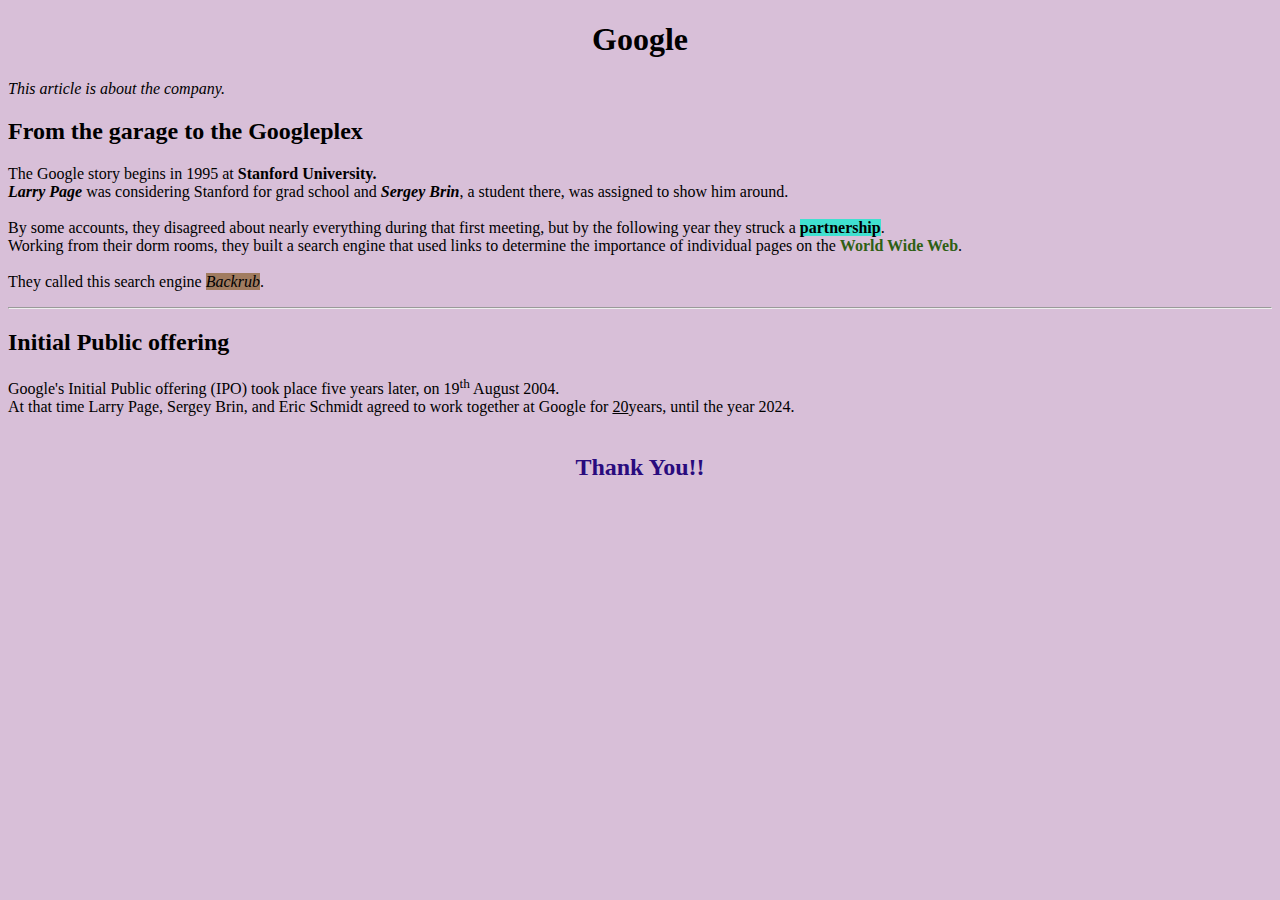
<file: Shradha/HTML/Assignment1/ques1.html>
<!DOCTYPE html>
<html>
    <head>
        <meta charset="utf-8">
        <title>Assignment 2</title>
    </head>
    <body style="font-family: Georgia, 'Times New Roman', Times, serif;"bgcolor="#D8BFD8">
        <h1 style="text-align: center;">Google</h1>
         <p>
            <i>This article is about the company.</i>
         </p>
        <h2>From the garage to the Googleplex</h2>
        <p>
           The Google story begins in 1995 at <b>Stanford University.</b><br>
           <i><b>Larry Page</b></i> was considering Stanford for grad school and <i><b>Sergey Brin</b></i>, a student there, was assigned to show him around.<br>
           <br>
           By some accounts, they disagreed about nearly everything during that first meeting, but by the following year they struck a <b style="background-color:turquoise;">partnership</b>.<br>
           Working from their dorm rooms, they built a search engine that used links to determine the importance of individual pages on the <b style="color: rgb(47, 95, 20);">World Wide Web</b>.<br>
           <br>          
           They called this search engine <i style="background-color:rgb(161, 124, 96);">Backrub</i>.
           <hr>
        </p>
        <h2>Initial Public offering</h2>
        <p> 
          Google's Initial Public offering (IPO) took place five years later, on 19<sup>th</sup> August 2004.<br>
          At that time Larry Page, Sergey Brin, and Eric Schmidt agreed to work together at Google for <u>20</u>years, until the year 2024.<br>
          <br>
        </p>
        <h2 style="text-align: center; color: rgb(41, 11, 126);">Thank You!!</h2>
    </body>
</html>
</file>
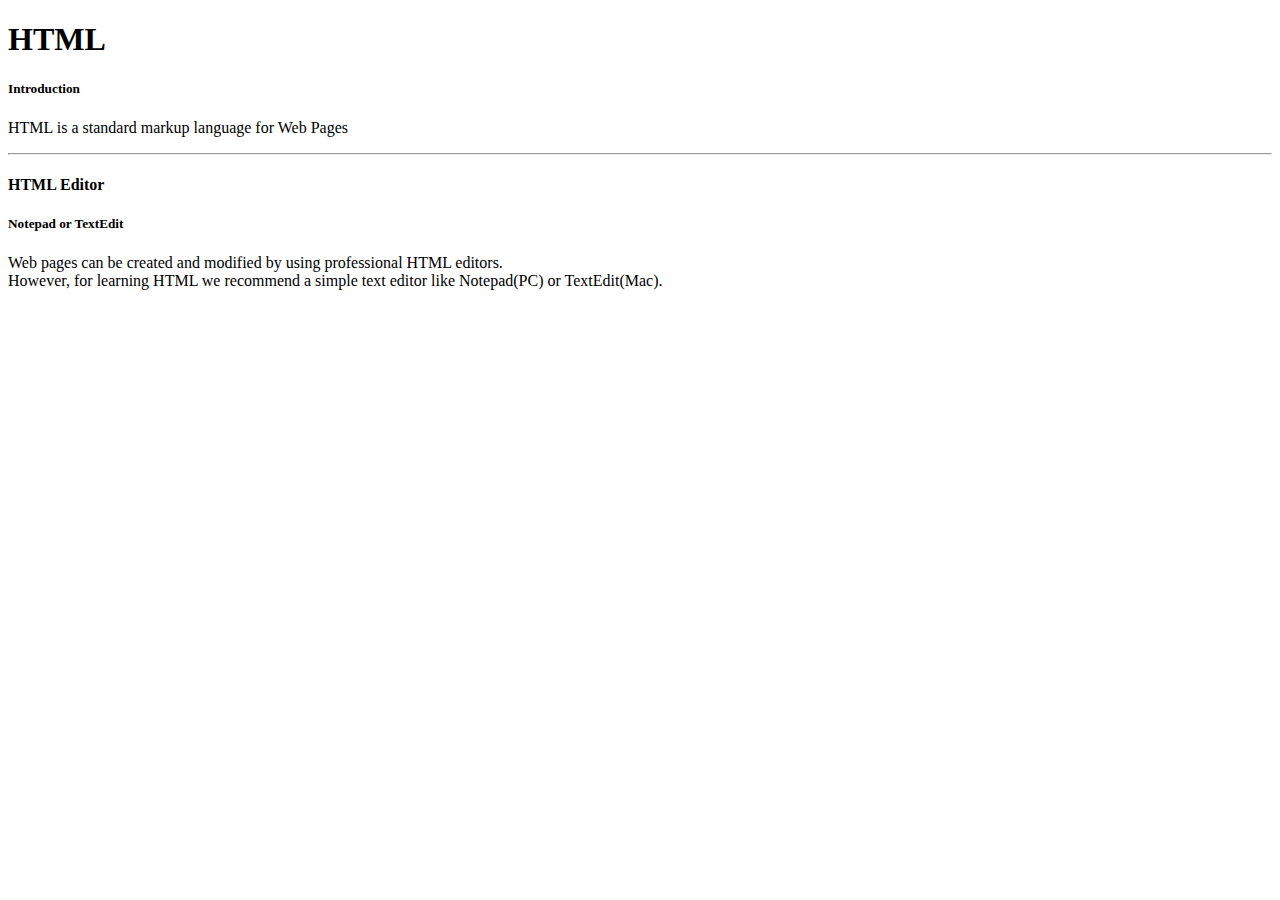
<file: Shradha/HTML/Assignment2/ques3.html>
<!DOCTYPE html>
<html>
    <head>
        <title>QUES3</title>
    </head>
    <body>
        <h1>HTML</h1>
        <h5>Introduction</h5>
        <p>
            HTML is a standard markup language for Web Pages
        </p>
        <hr>
        <h4>HTML Editor</h4>
        <h5>Notepad or TextEdit</h5>
        <p>Web pages can be created and modified by using professional HTML editors.<br>
           However, for learning HTML we recommend a simple text editor like Notepad(PC) or TextEdit(Mac).
        </p>
    </body>
</html>
</file>
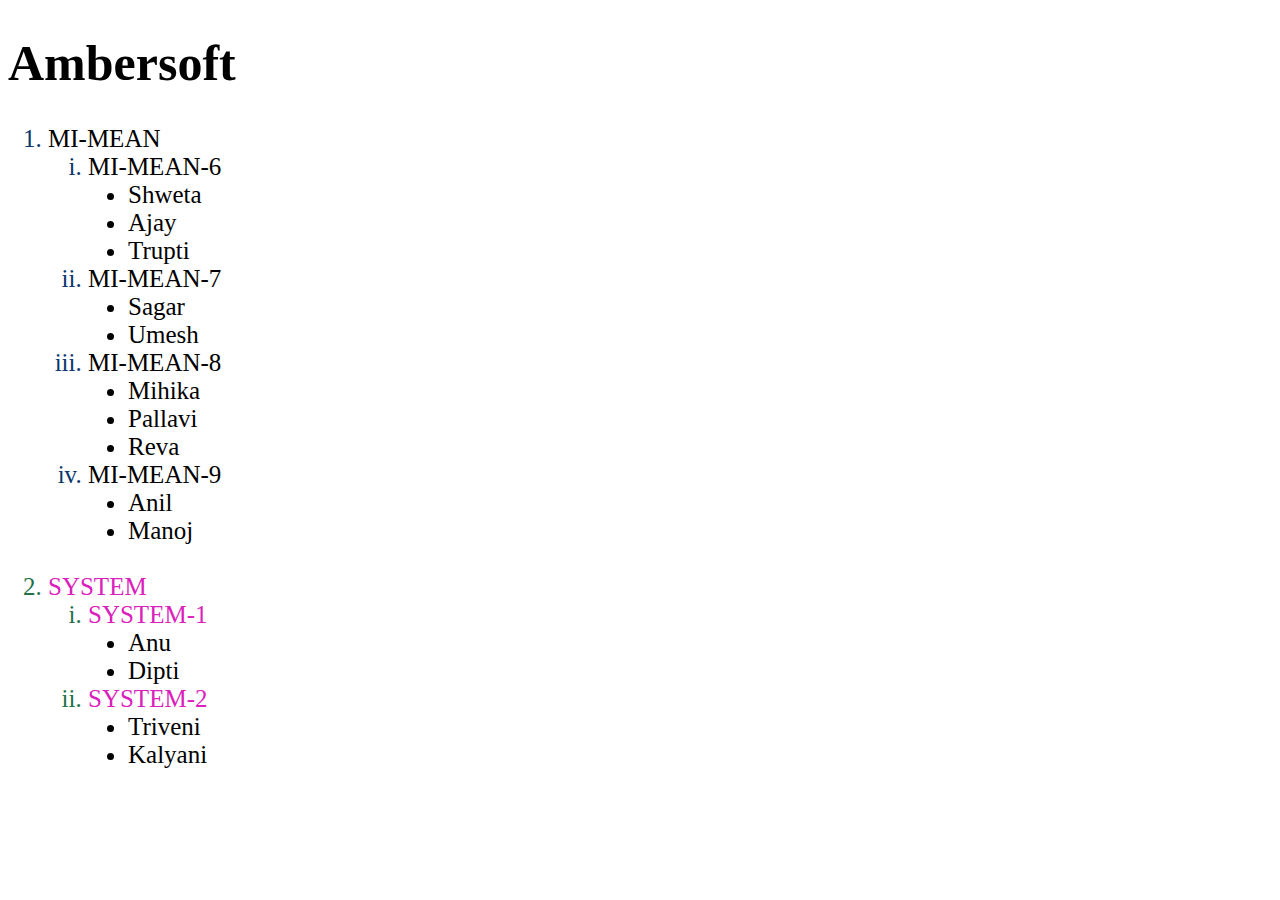
<file: Shradha/HTML/Assignment3/quest1.html>
<!DOCTYPE html>
<html>
    <head>
        <meta charset="utf-8">
        <title>Qusestion 1</title>
        <style type="text/css">
        body{
            font-family: 'Times New Roman', Times, serif;
            font-size: 25px;
        }
        ul{
            list-style: disc;
        }
        </style>
    </head>
    <body>
        <h1><b>Ambersoft</b></h1>
        <ol>
            <li style="color: rgb(8, 55, 109);"><span style="color: black;">MI-MEAN</span></li>
            <ol type="i">
                <li style="color: rgb(8, 55, 109);"><span style="color: black;">MI-MEAN-6</span></li>
                <ul>
                    <li>Shweta</li>
                    <li>Ajay</li>
                    <li>Trupti</li>
                </ul>
                <li style="color: rgb(8, 55, 109);"><span style="color: black;">MI-MEAN-7</span></li>
                <ul>
                    <li>Sagar</li>
                    <li>Umesh</li>
                </ul>
                <li style="color: rgb(8, 55, 109);"><span style="color: black;">MI-MEAN-8</span></li>
                <ul>
                    <li>Mihika</li>
                    <li>Pallavi</li>
                    <li>Reva</li>
                </ul>
                <li style="color: rgb(8, 55, 109);"><span style="color: black;">MI-MEAN-9</span></li>
                <ul>
                    <li>Anil</li>
                    <li>Manoj</li>
                </ul>
                </ol><br>
                <li style="color: rgb(33, 114, 70);"><span style="color: rgb(219, 33, 188);">SYSTEM</span></li>
                <ol type="i">
                    <li style="color: rgb(33, 114, 70);"><span style="color: rgb(219, 33, 188);">SYSTEM-1</span></li>
                    <ul>
                        <li>Anu</li>
                        <li>Dipti</li>
                    </ul>
                    <li style="color: rgb(33, 114, 70);"><span style="color: rgb(219, 33, 188);">SYSTEM-2</span></li>
                    <ul>
                        <li>Triveni</li>
                        <li>Kalyani</li>
                    </ul>
                </ol>
            </ol>
        </ol>
    </body>
</html>
</file>
